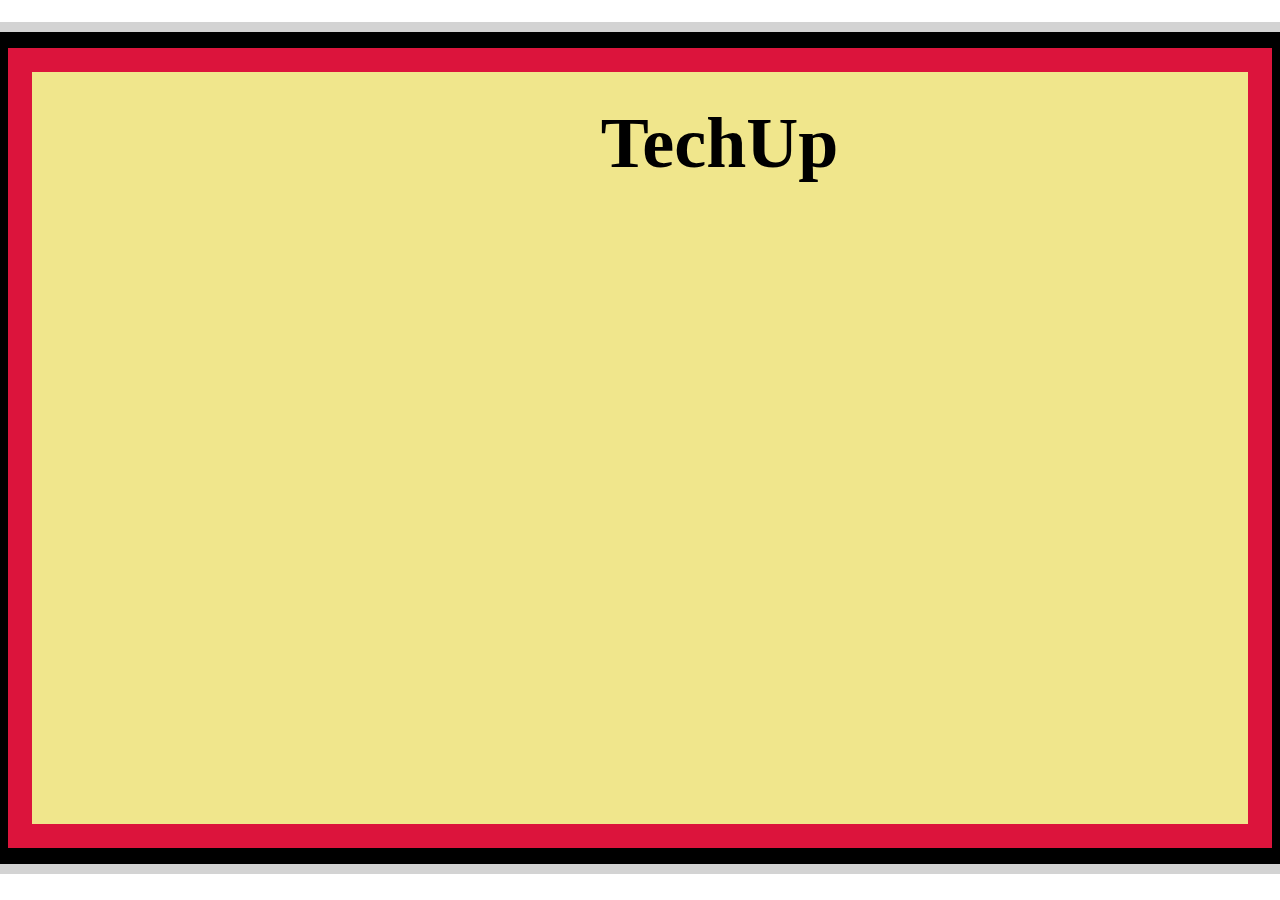
<file: ex-2/index.html>
<!DOCTYPE html>
<html lang="en">
  <head>
    <meta charset="UTF-8" />
    <meta http-equiv="X-UA-Compatible" content="IE=edge" />
    <meta name="viewport" content="width=device-width, initial-scale=1.0" />
    <link rel="stylesheet" href="./style.css" />
    <title>CSS Direction and Box Model - Ex 2</title>
  </head>

  <body>
    <h1>TechUp</h1>
  </body>
</html>
</file>
<file: ex-2/style.css>
* {
  box-sizing: border-box;
}

h1 {
  background-color: khaki;
  font-size: 72px;
  height: 800px;
  padding: 30px;
  padding-left: 45%;
  border: 24px solid crimson;
  box-shadow: 0 0 0 16px black, 0 0 0 26px lightgrey;
}
</file>
